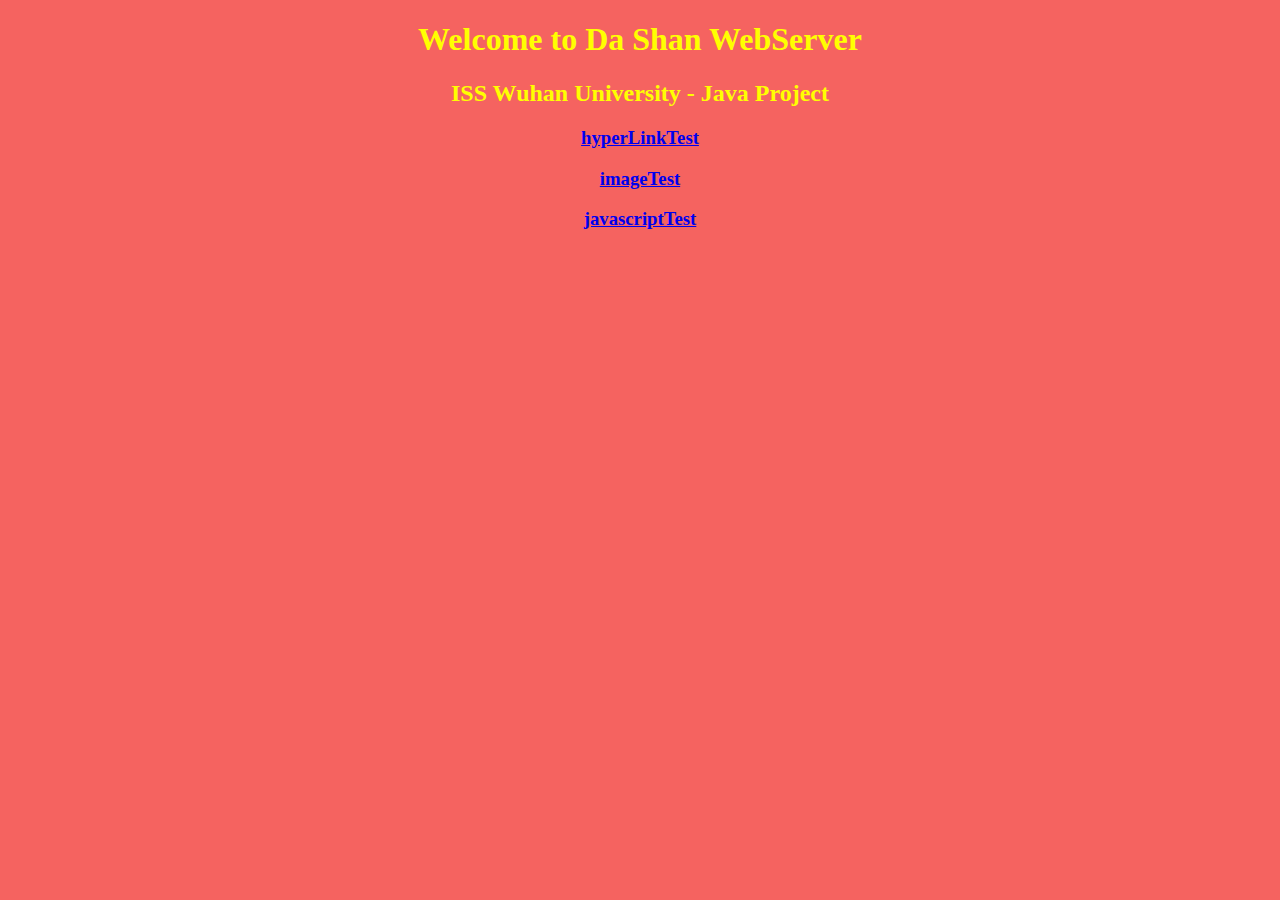
<file: webRoot/index.html>
<!DOCTYPE html>
<html>
<head>
	<title>Da shan webServer hompage</title>
	<link rel="stylesheet" type="text/css" href="css/myStyle.css">
</head>
<body>
<h1>Welcome to Da Shan WebServer</h1>
<h2>ISS Wuhan University - Java Project</h2>
<h3><a href="hyperLinkTest.html">hyperLinkTest</a></h3>
<h3><a href="imageTest.html">imageTest</a></h3>
<h3><a href="javascriptTest.html">javascriptTest</a></h3>
</body>
</html>
</file>
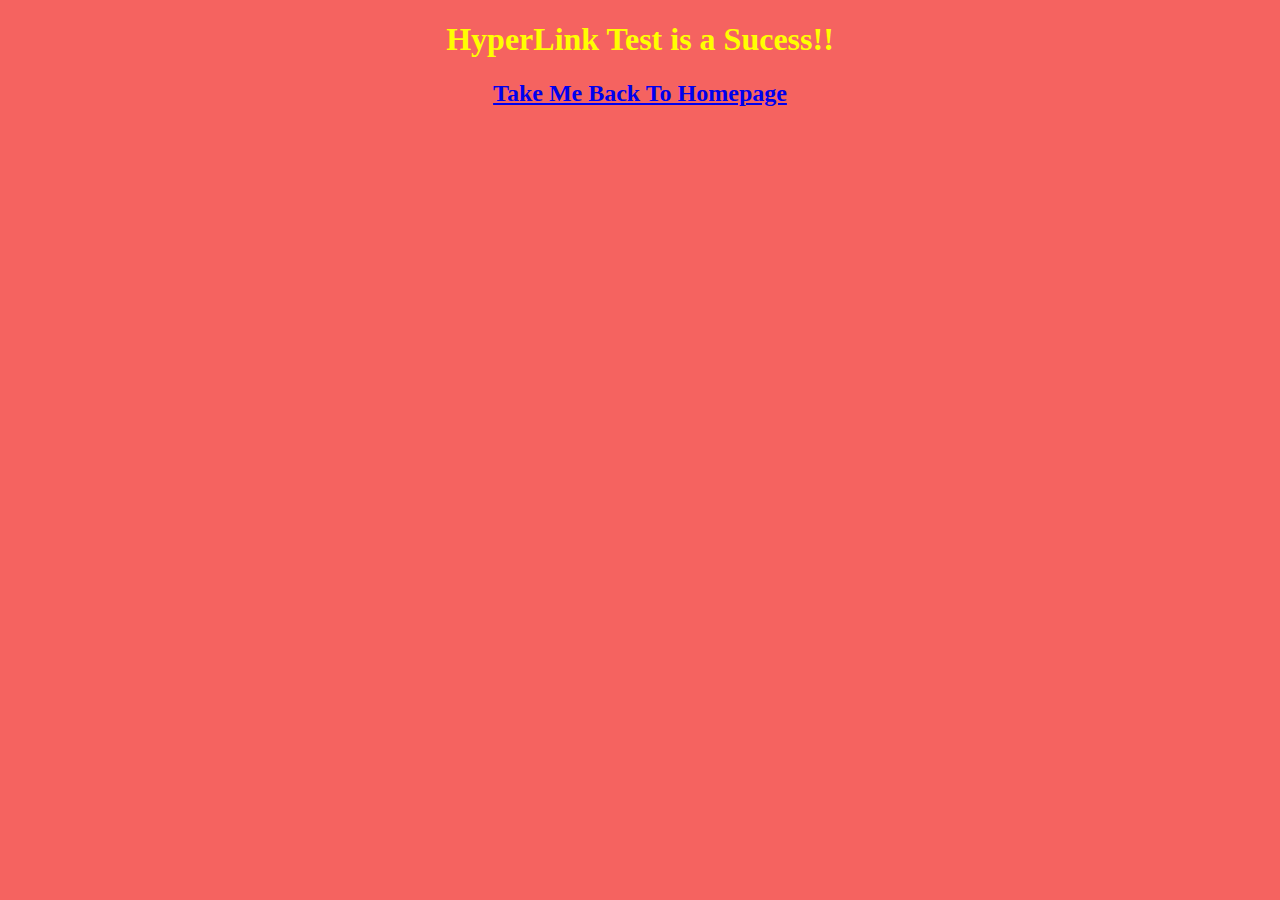
<file: webRoot/hyperLinkTest.html>
<!DOCTYPE html>
<html>
<head>
	<title>hyperlink test</title>
	<link rel="stylesheet" type="text/css" href="css/myStyle.css">
</head>
<body>
		<h1> HyperLink Test is a Sucess!!</h1>
		<h2><a href="index.html">Take Me Back To Homepage</a></h2>
</body>
</html>
</file>
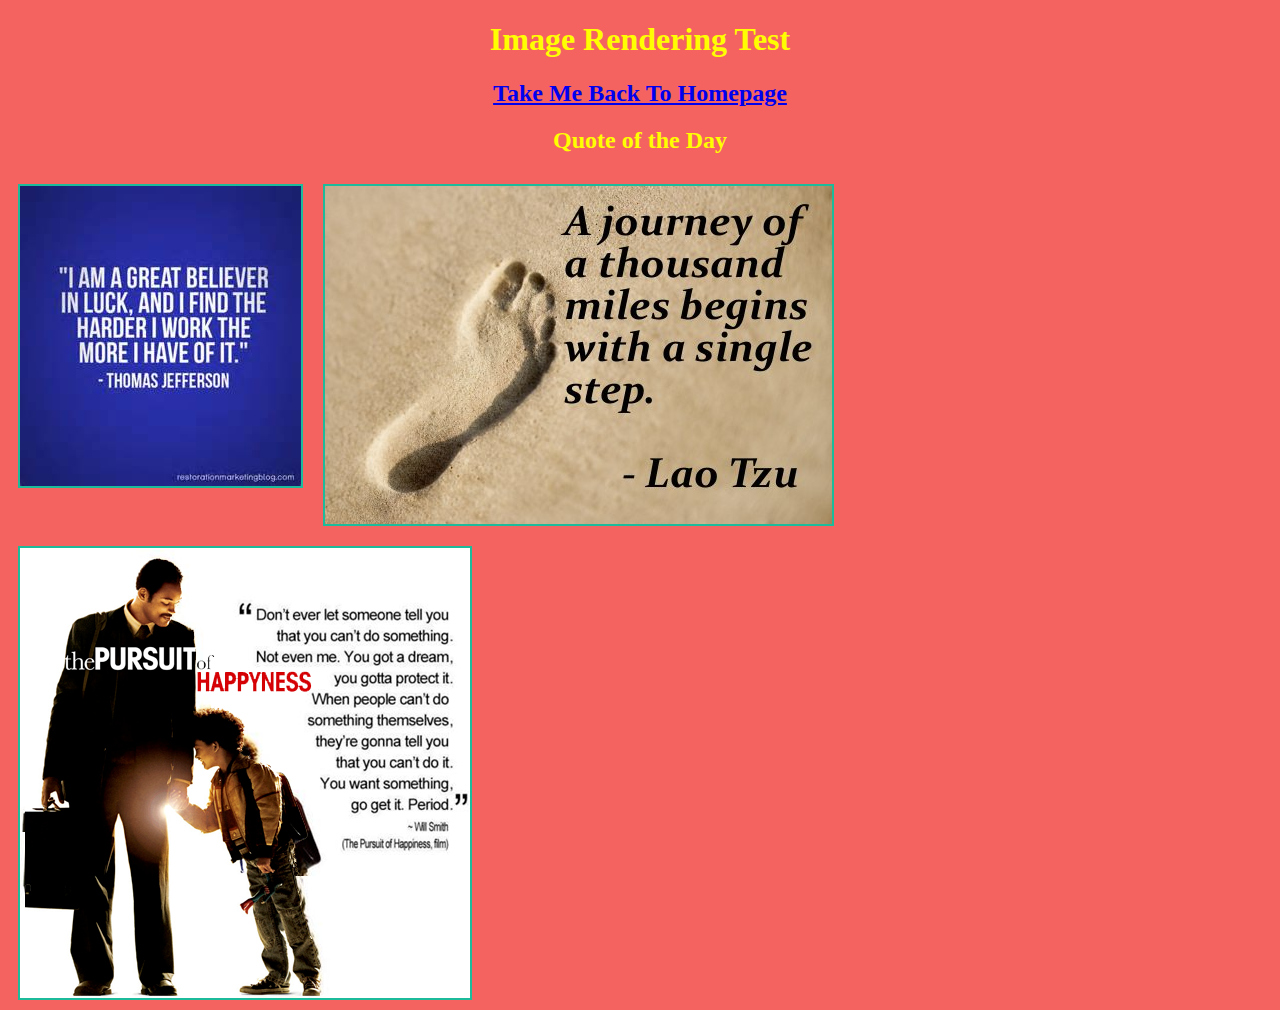
<file: webRoot/imageTest.html>
<!DOCTYPE html>
<html>
<head>
	<title>Image Rendering Test</title>
	<link rel="stylesheet" type="text/css" href="css/myStyle.css">
</head>
<body>
<h1>Image Rendering Test</h1>

<h2><a href="index.html">Take Me Back To Homepage</a></h2>

<h2>Quote of the Day</h2>
<img src="img/th.jpg" >
<img src= "img/laoTzu.jpg">
<img src="img/happy.png">

</body>
</html>
</file>
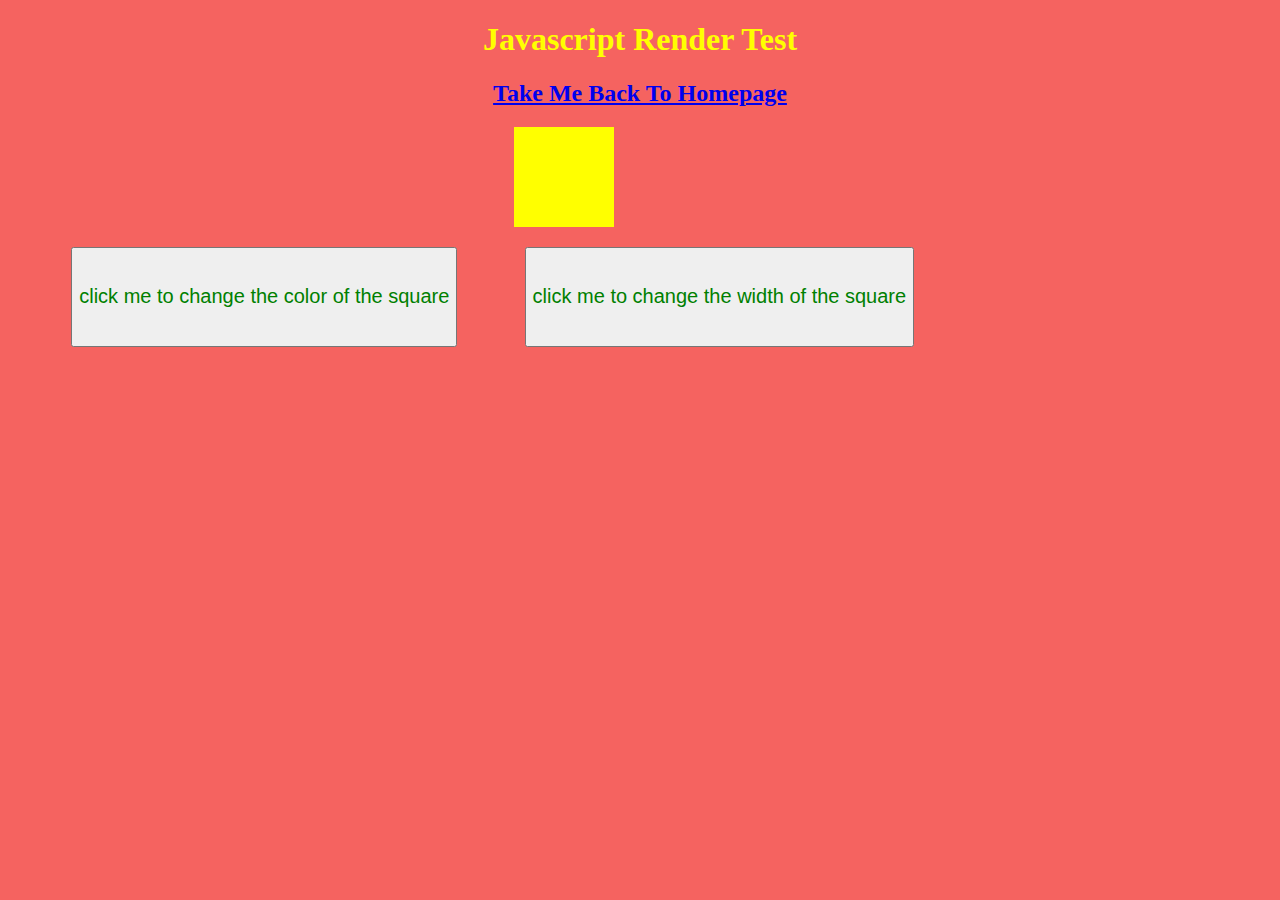
<file: webRoot/javascriptTest.html>
<!DOCTYPE html>
<html>
<head>
	<title>Javascript Test</title>
	<link rel="stylesheet" type="text/css" href="css/myStyle.css">
</head>
<body>
<h1>Javascript Render Test</h1>
<h2> <a href="index.html"> Take Me Back To Homepage </a></h2>

<div id="square">
	
</div>
<button type="button" onclick="colorChange()">click me to change the color of the square</button>

<button type="button" onclick="widthChange()">click me to change the width of the square</button>

<script type="text/javascript">
	function colorChange(){
		document.getElementById("square").style.backgroundColor = "blue";
	}

	function widthChange(){
		document.getElementById("square").style.width = "300px";
	}
</script>


</body>
</html>
</file>
<file: webRoot/css/myStyle.css>
body {
	background-color: #F56360
}

h1{
	color: yellow;
	text-align: center;
}

h2{
	color: yellow;
	text-align: center;
}

h3{
	color: #1CBB9B;
	text-align: center;
}
img{
	border: 2px solid #1CBB9B;;
	vertical-align: center;
	float: left;
	margin: 10px;
}

#square{
	margin-left: 40%;
	margin-top: 10px;
	height: 100px;
	width: 100px;
	background-color: yellow;

}
button{
	text-align: center;
	margin-left: 5%;
	margin-top: 20px;
	height: 100px;
	color: green;
	font-size: 20px;
}
</file>
